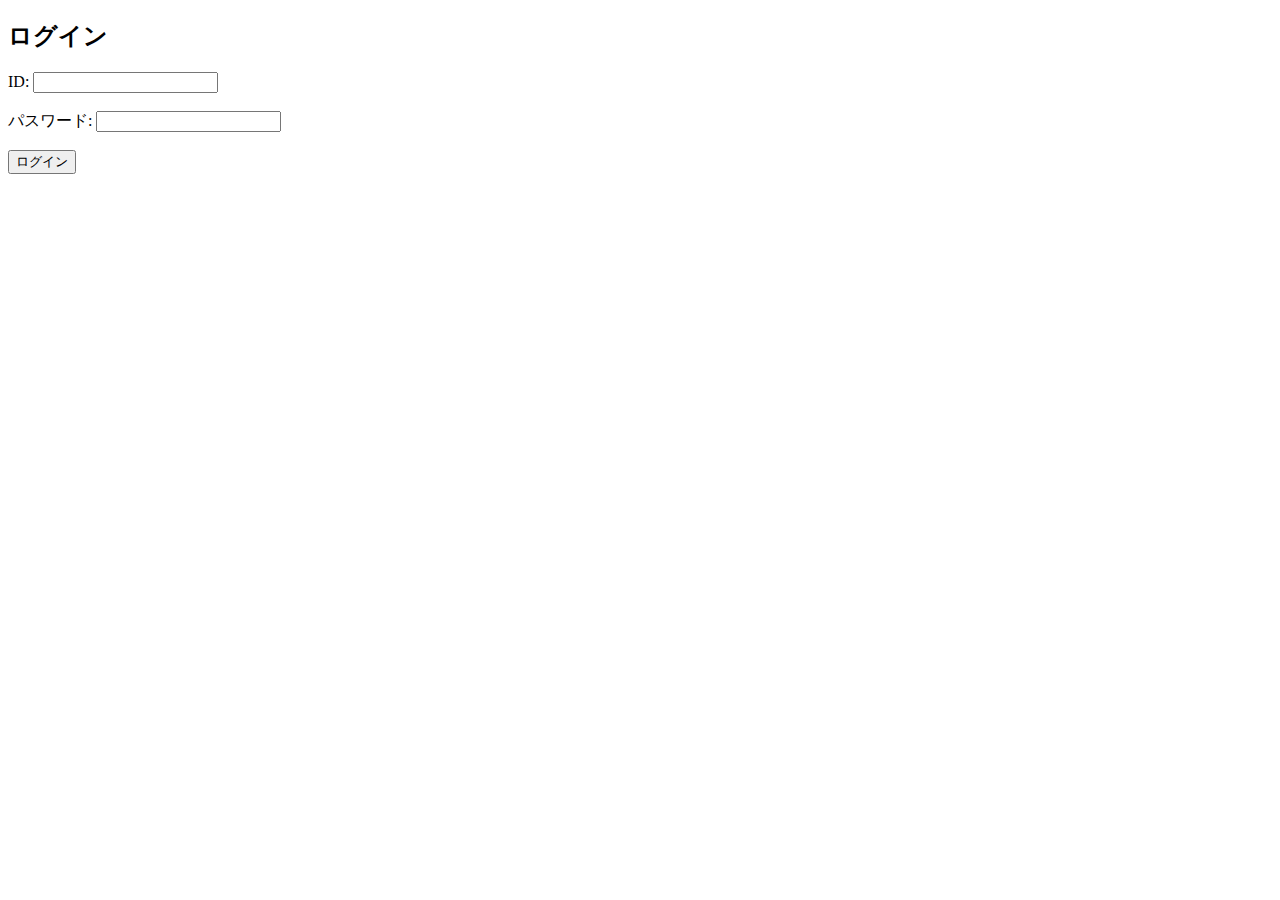
<file: app/auth/templates/login.html>
<!DOCTYPE html>
<html lang="ja">

<head>
    <meta charset="UTF-8">
    <meta name="viewport" content="width=device-width, initial-scale=1.0">
    <title>ログイン</title>
</head>

<body>
    <h2>ログイン</h2>
    <form action="/auth/login" method="POST">
        <label for="username">ID:</label>
        <input type="text" id="username" name="username" required><br><br>
        <label for="password">パスワード:</label>
        <input type="password" id="password" name="password" required><br><br>
        <button type="submit">ログイン</button>
    </form>
</body>

</html>
</file>
